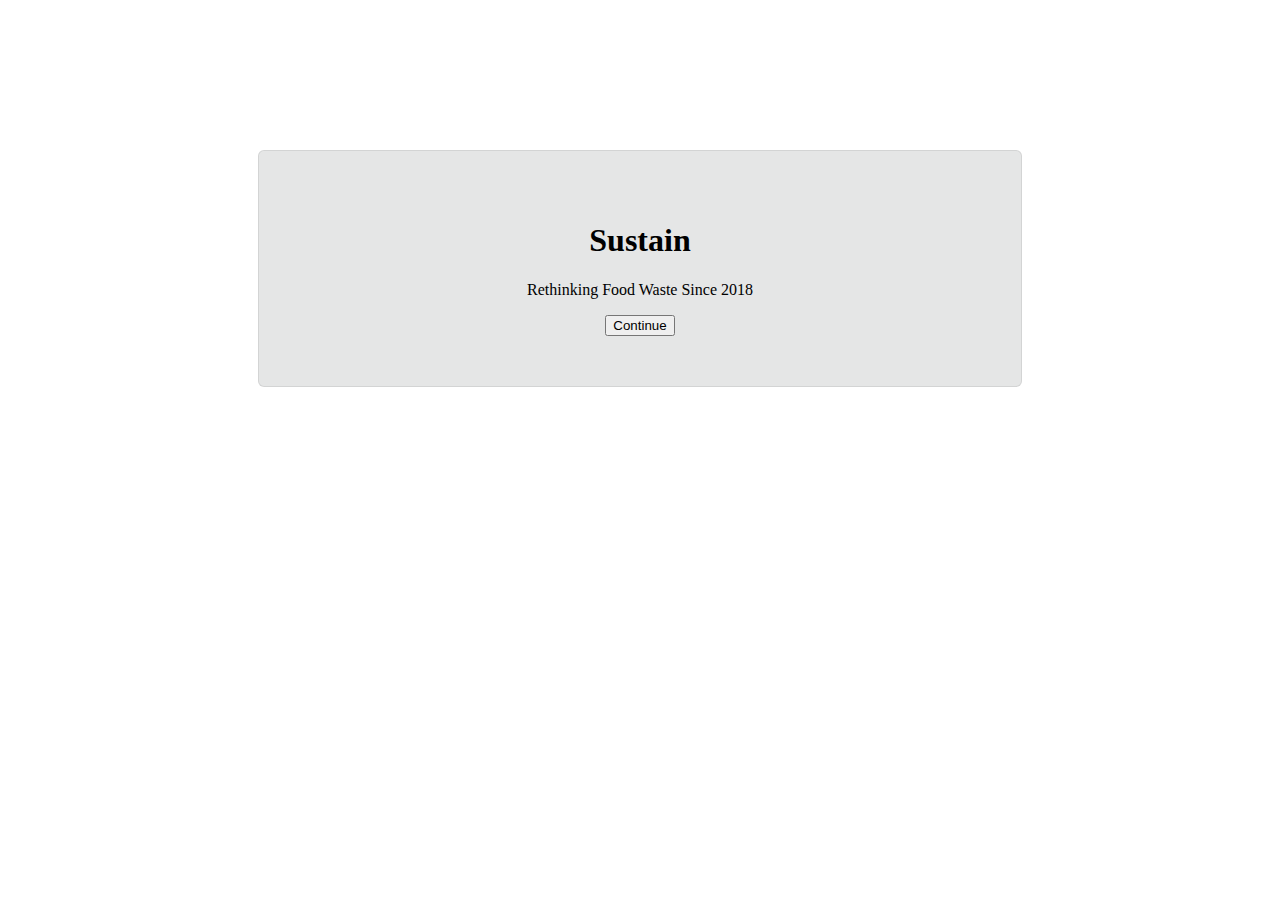
<file: index.html>
<!DOCTYPE html>
<html lang="en">
<head>
    <meta charset="UTF-8">
    <meta http-equiv="X-UA-Compatible" content="IE=edge">
    <meta name="viewport" content="width=device-width, initial-scale=1.0">
    <title>Document</title>
    <link rel="stylesheet" href="styles.css">
</head>
<body>
    <div class="first_slide">
        <h1>Sustain</h1>
        <p>Rethinking Food Waste Since 2018</p>
        <button id="next">Continue</button>
    </div>
    <script src="https://ajax.googleapis.com/ajax/libs/jquery/3.6.4/jquery.min.js"></script>
    <script src="index.js"></script>
</body>
</html>
</file>
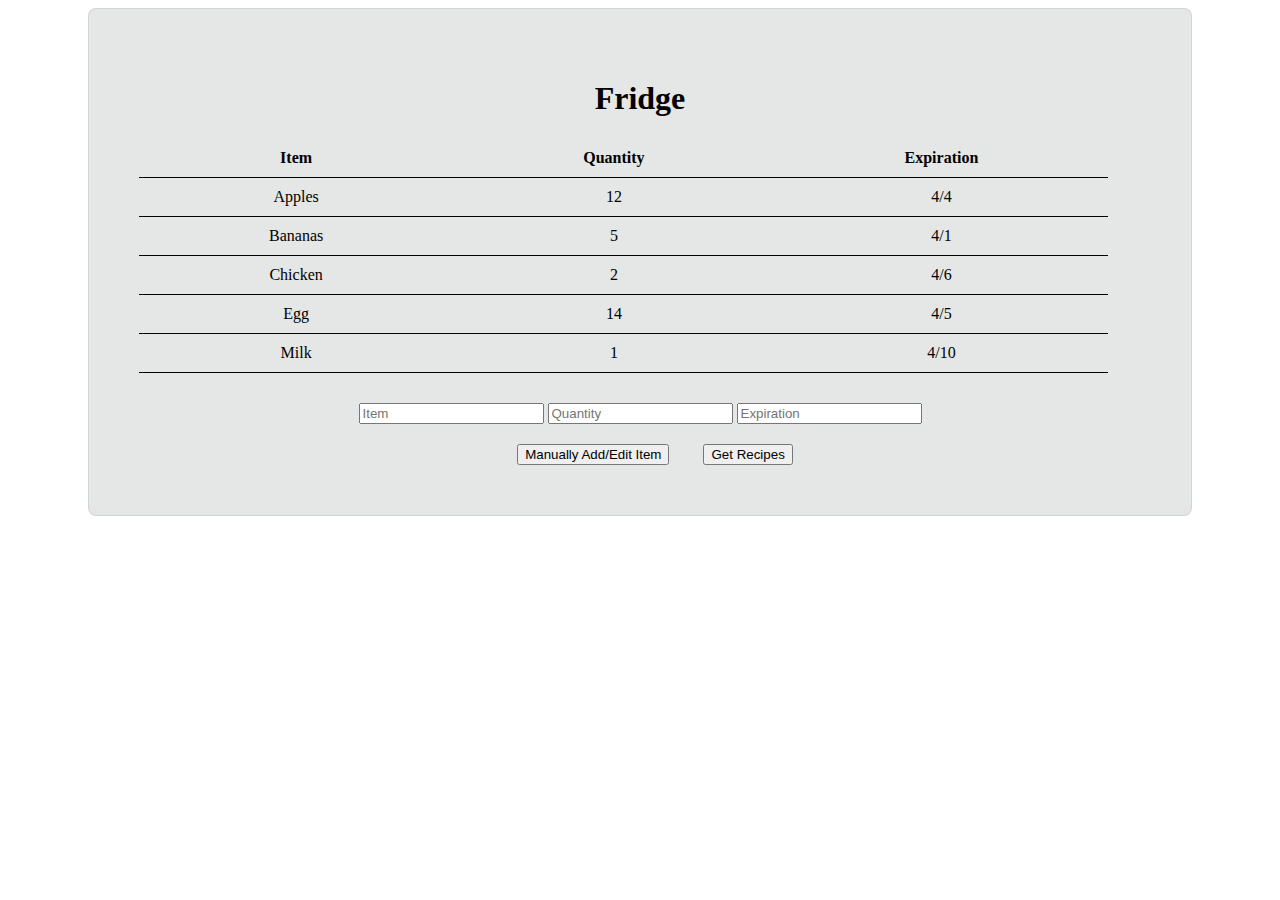
<file: fridge.html>
<!DOCTYPE html>
<html lang="en">
<head>
    <meta charset="UTF-8">
    <meta http-equiv="X-UA-Compatible" content="IE=edge">
    <meta name="viewport" content="width=device-width, initial-scale=1.0">
    <title>Document</title>
    <link rel="stylesheet" href="styles_fridge.css">
</head>
<body>
    <div class="container">
        <h1>Fridge</h1>
        <table >
            <thead>
                <tr>
                    <th>Item</th>
                    <th>Quantity</th>
                    <th>Expiration</th>
                </tr>
            </thead>
            <tbody>
                <tr>
                    <td>Apples</td>
                    <td>12</td>
                    <td>4/4</td>
                </tr>           
                <tr>
                    <td>Bananas</td>
                    <td>5</td>
                    <td>4/1</td>
                </tr>
                <tr>
                    <td>Chicken</td>
                    <td>2</td>
                    <td>4/6</td>
                </tr>
                <tr>
                    <td>Egg</td>
                    <td>14</td>
                    <td>4/5</td>
                </tr>
                <tr>
                    <td>Milk</td>
                    <td>1</td>
                    <td>4/10</td>
                </tr>
            </tbody>
        </table>
        <div class="give_input">
            <input type="text" placeholder="Item">
            <input type="text" placeholder="Quantity">
            <input type="text" placeholder="Expiration">
        </div>
        <button class="edit">Manually Add/Edit Item</button>
        <button class="get_recipes">Get Recipes</button>
    </div>
    <script src="https://ajax.googleapis.com/ajax/libs/jquery/3.6.4/jquery.min.js"></script>
    <script src="fridge.js"></script>
</body>
</html>
</file>
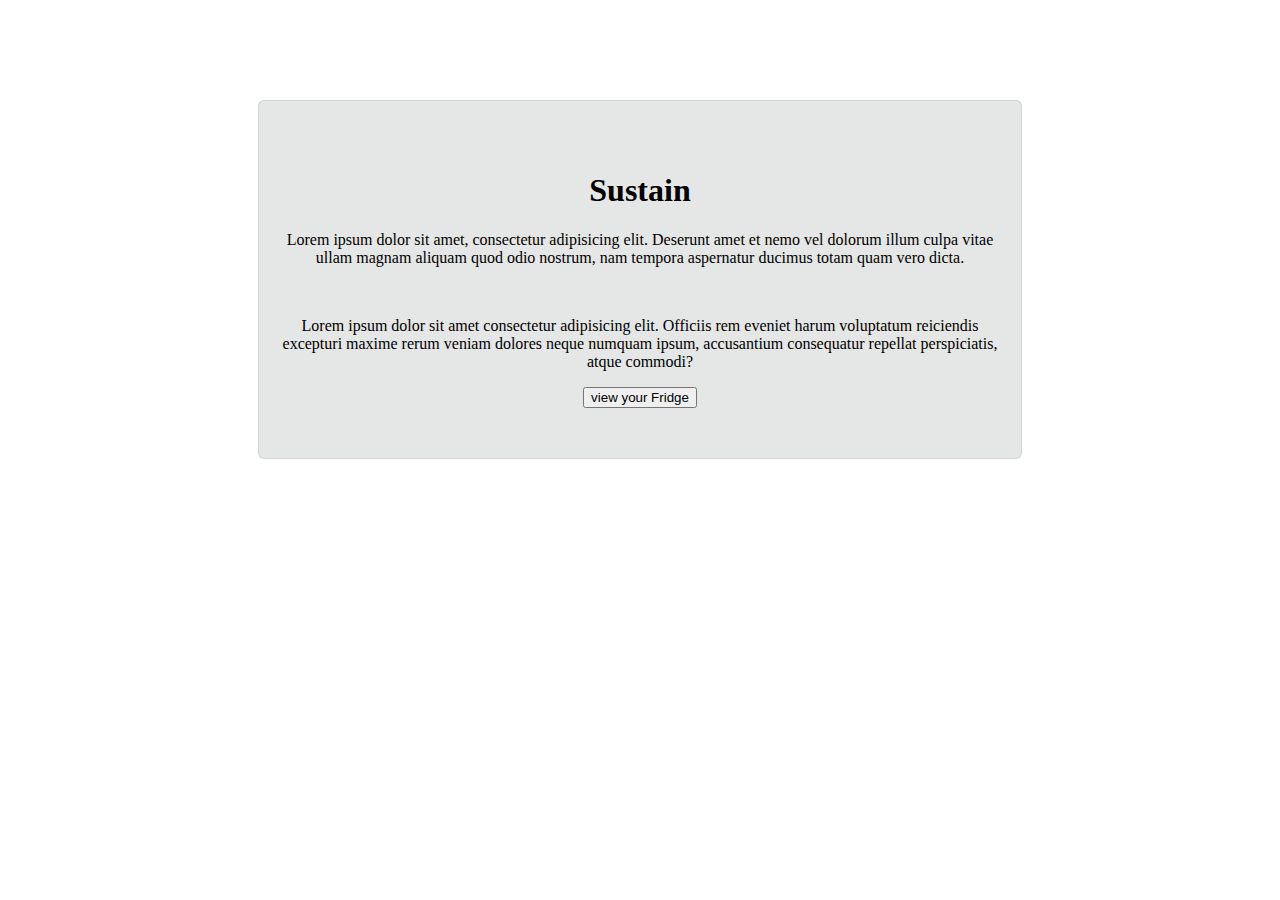
<file: intro.html>
<!DOCTYPE html>
<html lang="en">
<head>
    <meta charset="UTF-8">
    <meta http-equiv="X-UA-Compatible" content="IE=edge">
    <meta name="viewport" content="width=device-width, initial-scale=1.0">
    <title>Document</title>
    <link rel="stylesheet" href="styles.css">
</head>
<body>
    <div class="intro">
        <h1>Sustain</h1>
        <p>Lorem ipsum dolor sit amet, consectetur adipisicing elit. Deserunt amet et nemo vel dolorum illum culpa vitae ullam magnam aliquam quod odio nostrum, nam tempora aspernatur ducimus totam quam vero dicta.</p>
        <br>
        <p>Lorem ipsum dolor sit amet consectetur adipisicing elit. Officiis rem eveniet harum voluptatum reiciendis excepturi maxime rerum veniam dolores neque numquam ipsum, accusantium consequatur repellat perspiciatis, atque commodi? </p>
        <button>view your Fridge</button>
    </div>
    <script src="https://ajax.googleapis.com/ajax/libs/jquery/3.6.4/jquery.min.js"></script>
    <script src="intro.js"></script>
</body>
</html>
</file>
<file: styles.css>
.first_slide{
    margin: 250px;
    border: 1px solid rgba(164, 168, 168, 0.292);    
    padding: 50px;
    padding-left: 20px;
    padding-right: 20px;
    background-color: rgba(164, 168, 168, 0.292);
    text-align: center;
    margin-top: 150px;
    border-radius: 6px;
}

.selection{
    margin-left: 30px;
    margin-right: 30px;
    margin-bottom: 30px;
    border: 1px solid rgba(164, 168, 168, 0.292);    
    padding: 20px;
    background-color: rgba(164, 168, 168, 0.292);
    text-align: center;
    border-radius: 6px;
}

.intro{
    margin: 250px;
    border: 1px solid rgba(164, 168, 168, 0.292);    
    padding: 50px;
    padding-left: 20px;
    padding-right: 20px;
    background-color: rgba(164, 168, 168, 0.292);
    text-align: center;
    margin-top: 100px;
    border-radius: 6px;
}
</file>
<file: styles_fridge.css>
.container{
    margin-left: 80px;
    margin-right: 80px;
    margin-bottom: 80px;
    border: 1px solid rgba(164, 168, 168, 0.292);
    padding: 50px;
    text-align: center;
    border-radius: 8px;
    background-color: rgba(164, 168, 168, 0.292);
}

td,th,tr{
    padding: 10px;
    padding-left: 130px;
    padding-right: 130px;
}

table {
    border-collapse: collapse;
}
tr { 
    border: solid;
    border-width: 1px 0;
    
}

tr:first-child {
    border-top: none;
}

button{
    margin-top: 20px;
    margin-left: 30px;
}

.give_input{
    margin-top: 30px;
}
</file>
